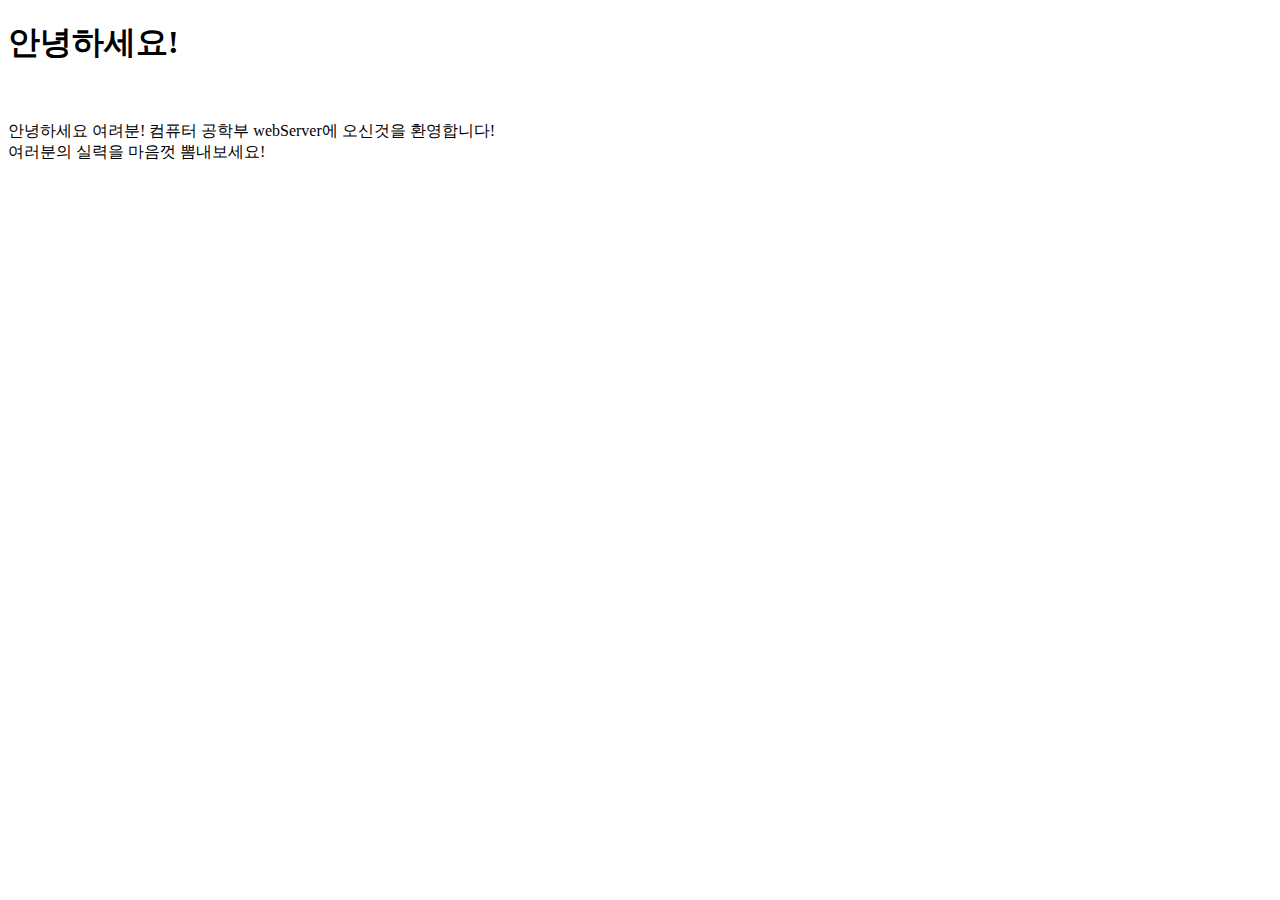
<file: main/lib/tmp/index.html>
<!doctype html>
<html>
<head>
	<meta charset="UTF-8"/>
	<title>KGU_COMPUTER</title>
</head>
<body>
	<h1>안녕하세요!</h1><br>
	<p>
		안녕하세요 여려분! 컴퓨터 공학부 webServer에 오신것을 환영합니다!<br>
		여러분의 실력을 마음껏 뽐내보세요!<br><br>
	<p>
</body>
</file>
